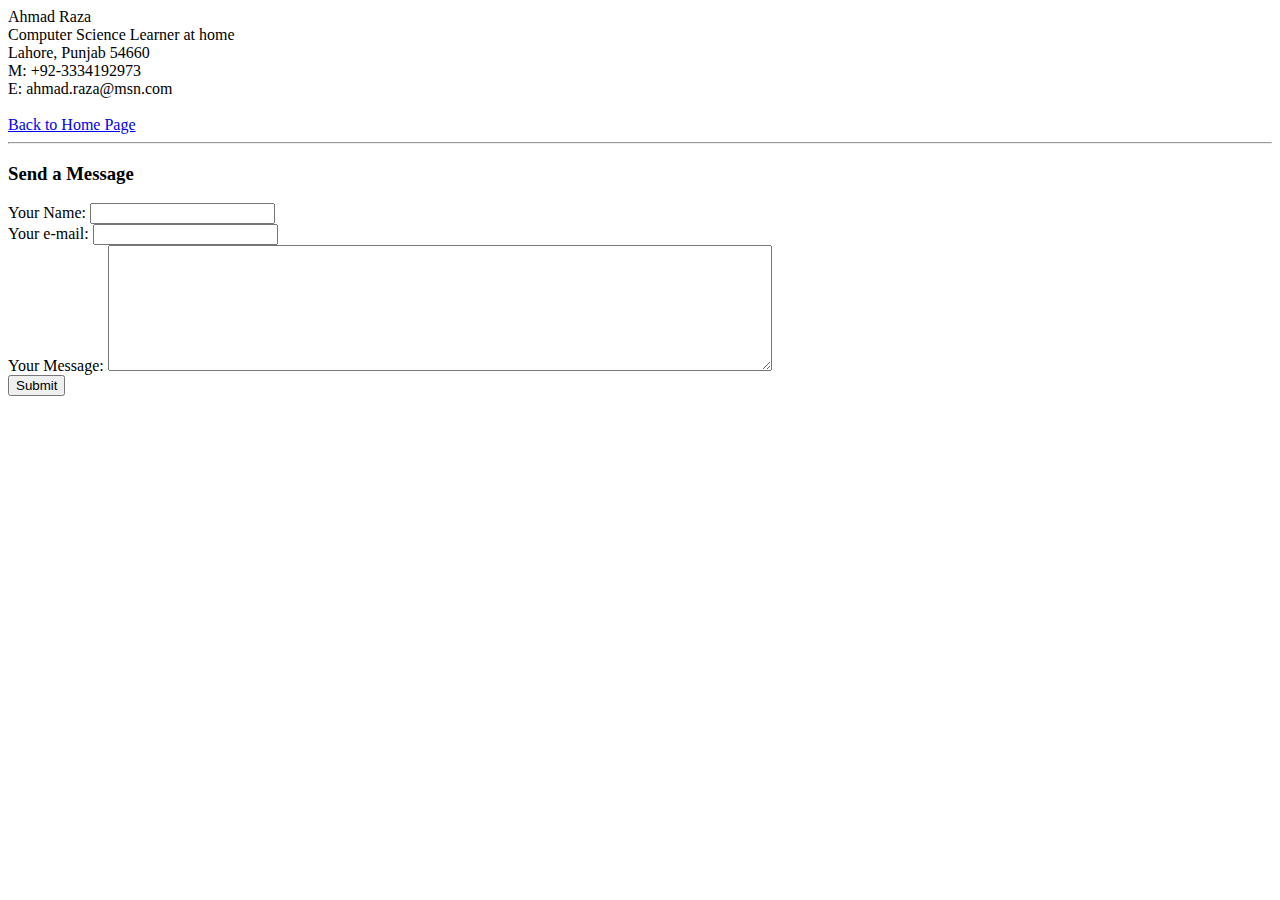
<file: Contact-me.html>
<!DOCTYPE html>
<html lang="en" dir="ltr">
  <head>
    <meta charset="utf-8">
    <title>Contact me</title>
  </head>
  <body>
    Ahmad Raza <br>
    Computer Science Learner at home <br>
    Lahore, Punjab 54660 <br>
    M: +92-3334192973 <br>
    E: ahmad.raza@msn.com <br> <br>
    <a href="index.html"> Back to Home Page</a>
    <hr>
    <h3>Send a Message</h3>
    <form class="Contant-me-form" action="mailto:ahmadraza.bt@gmail.com" method="post" enctype="text/plain">
      <label for="Name">Your Name:</label>
      <input type="text" name="My Name" value="">
      <br>

      <label for="email">Your e-mail:</label>
      <input type="text" name="My e-mail" value="">
      <br>

      <label for="message" > Your Message: </label>
      <textarea name="My Message" rows="8" cols="80"></textarea>
      <br>

      <input type="submit" name="" value="Submit">

    </form>
  </body>
</html>
</file>
